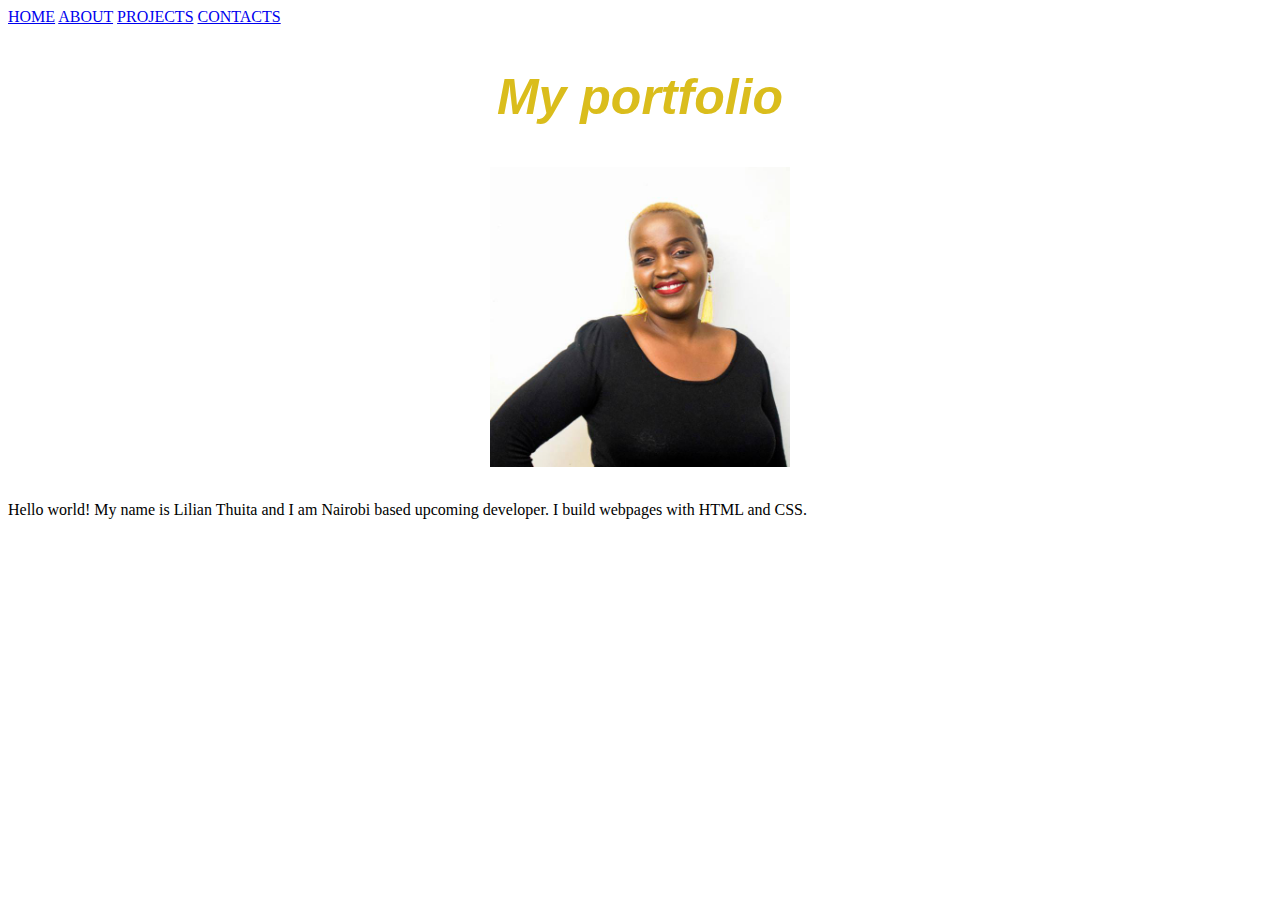
<file: index.html>
<!DOCTYPE html>
<html lang="en">
<head>
    <meta charset="UTF-8">
    <meta name="viewport" content="width=device-width, initial-scale=1.0">
    <link href="css/styles.css" rel="stylesheet" type="text/css">
    <title>MY-PORTFOLIO</title>
</head>
<body>

    <nav class="navbar">
        <a href="index.html">HOME</a>
        <a href="about.html">ABOUT</a>
        <a href="projects.html">PROJECTS</a>
        <a href="contacts.html">CONTACTS</a>
    </nav> 

    <h2 class="header">  My portfolio</h2>
    <img class="myprofile" src="IMG-20190123-WA0136.jpg" alt="my profile picture"/>
    <br>
    <p id="intro">Hello world! My name is Lilian Thuita and I am Nairobi based upcoming developer. I build webpages with HTML and CSS.</p>
</body>
</html>
</file>
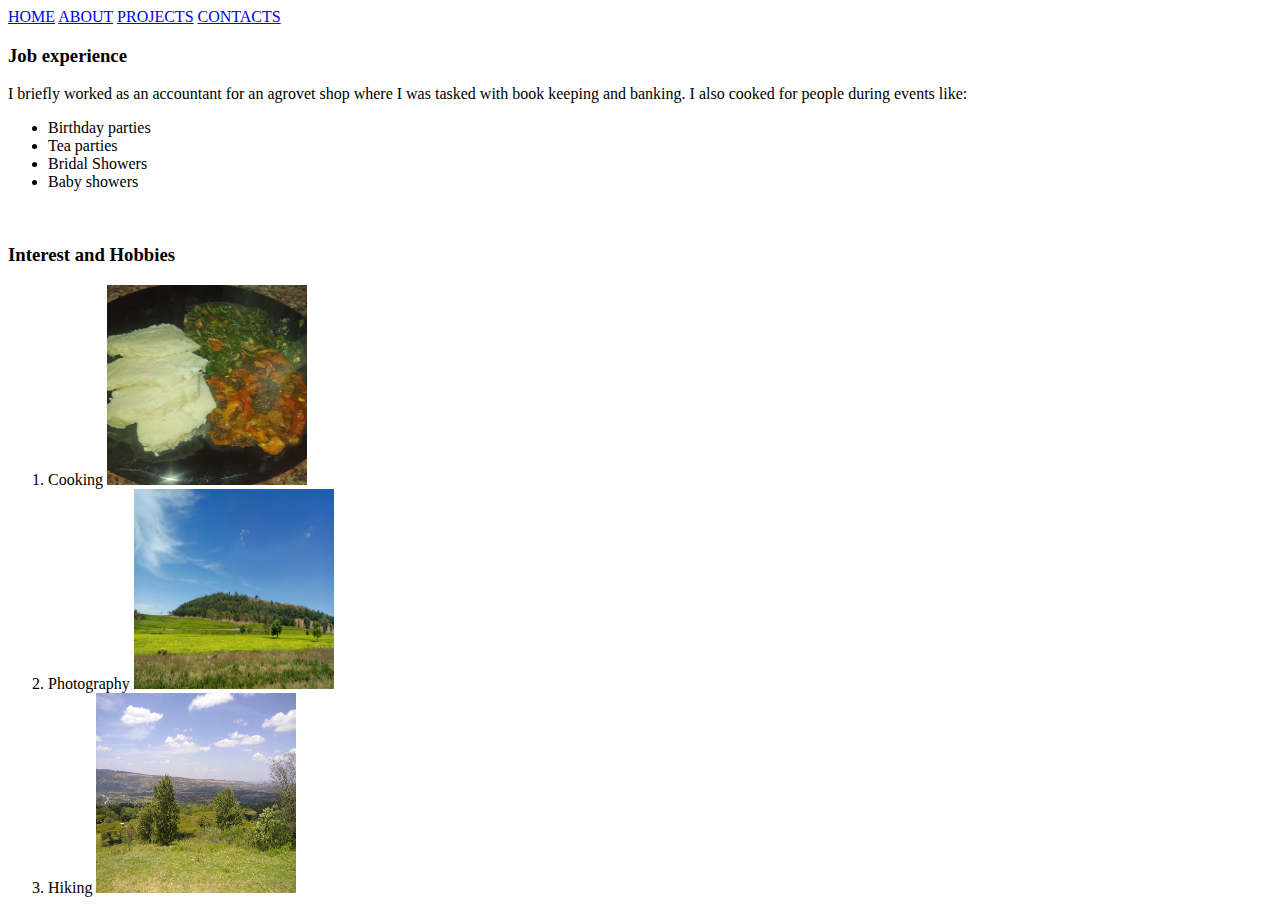
<file: about.html>
<!DOCTYPE html>
<html lang="en">
<head>
    <meta charset="UTF-8">
    <meta name="viewport" content="width=device-width, initial-scale=1.0">
    <link href="css/styles.css" rel="stylesheet" type="text/css">
    <title>MY-PORTFOLIO</title>
</head>
<body>
    <nav class="navbar">
        <a href="index.html">HOME</a>
        <a href="about.html">ABOUT</a>
        <a href="projects.html">PROJECTS</a>
        <a href="contacts.html">CONTACTS</a>
    </nav>
    <br>
    <div class="aboutme"> 
        <h3>Job experience</h3>
        <p>I briefly worked as an accountant for an agrovet shop where I was tasked with book keeping and banking. 
            I also cooked for people during events like:
            <ul>
                <li>Birthday parties</li>
                <li>Tea parties</li>
                <li>Bridal Showers</li>
                <li>Baby showers</li>
            </ul>
        </p>
        <br>
        <h3>Interest and Hobbies</h3>
        <ol>
            <li>Cooking <img class="hobbies" src="IMG-20200712-WA0008.jpg"></li>
            <li>Photography <img class="hobbies"src="IMG-20190123-WA0012.jpg" alt="A landscape photo"> </li>
            <li>Hiking <img class="hobbies" src="IMG_20190123_124945.jpg"></li>
                </ol>
        

    </div>
    
</body>
</html>
</file>
<file: css/styles.css>
body {
    background-color: #f6fsfs;
}
.header{
    text-align: center;
    font-size: 50px;
    font-style: italic;
    font-family: Arial, Helvetica, sans-serif;
    font-weight: bold;
    color: rgb(218, 189, 28);
}
.myprofile {
    display: block;
    margin-left: auto;
    margin-right: auto;
    width: 300px;
    height: 300px;
}
.hobbies {
    width: 200px;
    height: 200px;
}
.navbar {
    display: inline;
    paddding: 30px;
}
</file>
